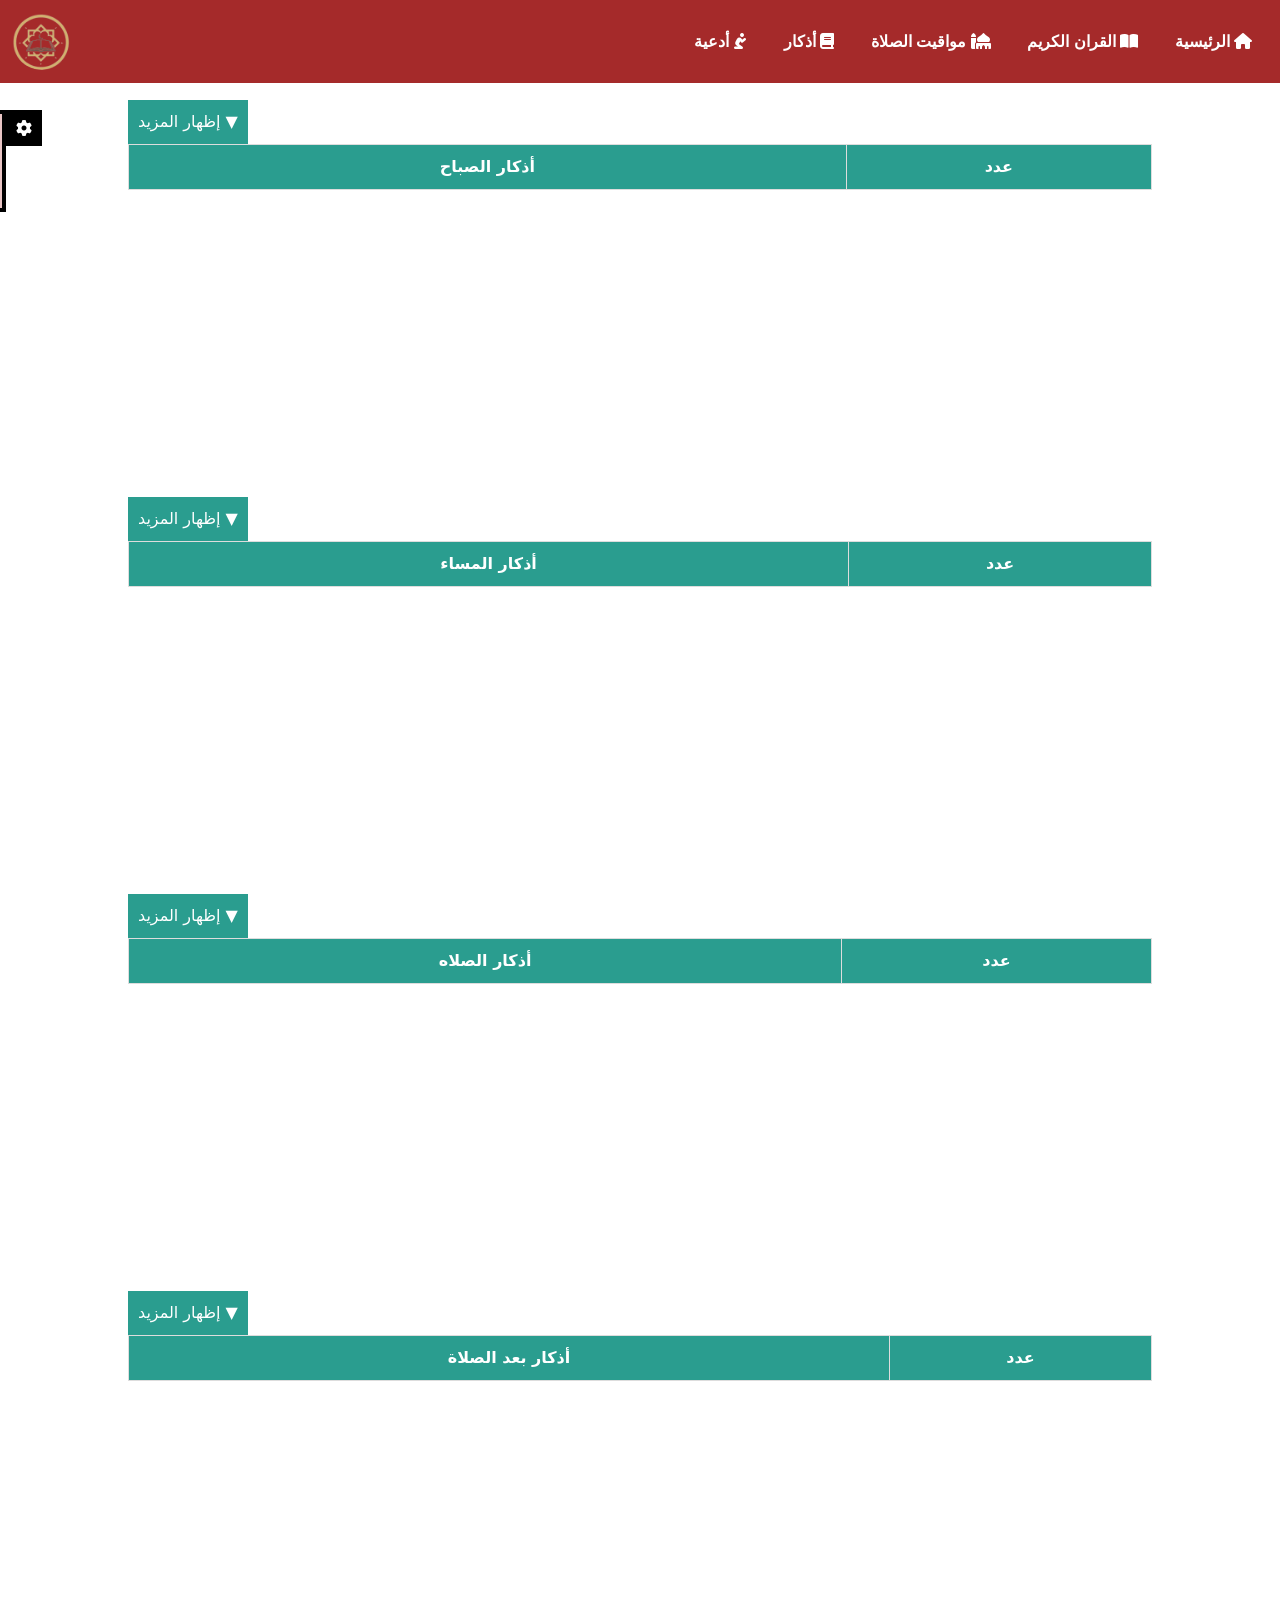
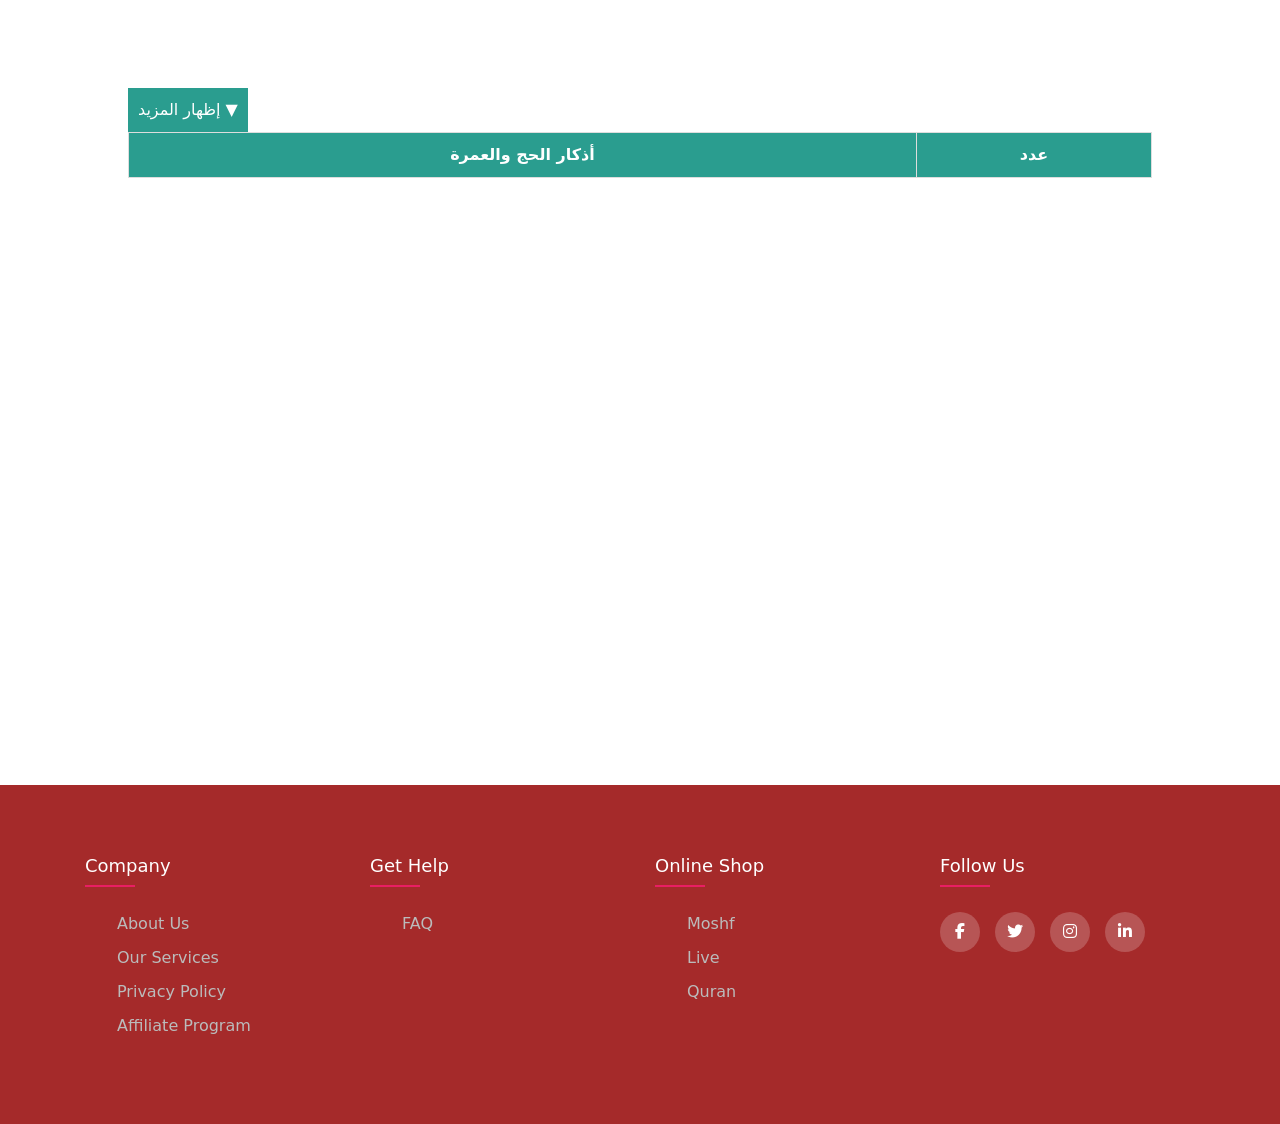
<file: azkar.html>
<!DOCTYPE html>
<html lang="en">
<head>
    <meta charset="UTF-8">
    <meta name="viewport" content="width=device-width, initial-scale=1.0">
    <link rel="stylesheet" href="https://cdnjs.cloudflare.com/ajax/libs/font-awesome/6.7.2/css/all.min.css"
    integrity="sha512-Evv84Mr4kqVGRNSgIGL/F/aIDqQb7xQ2vcrdIwxfjThSH8CSR7PBEakCr51Ck+w+/U6swU2Im1vVX0SVk9ABhg=="
    crossorigin="anonymous" referrerpolicy="no-referrer" />
    <link rel="stylesheet" href="css/bootstrap.min.css">
    <link rel="stylesheet" href="css/azkar.css">
    <title>Azkar</title>
</head>
<body>
      <!-- them -->
  <div id="thems"></div>
    <div id="nav"></div>
    <div class="spinner">
        <span class="loader"></span>
      </div>
    <div class="morningAzkar azkar-section">
        <table class="morning">
            <thead>
                <tr>
                    <button class="more-btn">إظهار المزيد ▼</button>
                    <th>أذكار الصباح</th>
                    <th>عدد</th>
                </tr>
            </thead>
        </table>
    </div>

    <div class="eveningAzkar azkar-section">
        <table class="evening">
            <thead>
                <tr>
                    <button class="more-btn" >إظهار المزيد ▼</button>
                    <th>أذكار المساء</th>
                    <th>عدد</th>
                </tr>
            </thead>
        </table>
    </div>

    <div class="prayer-azkar azkar-section">
        <table class="prayerAzkar">
            <thead>
                <tr>
                    <button class="more-btn" >إظهار المزيد ▼</button>
                    <th>أذكار الصلاه</th>
                    <th>عدد</th>
                </tr>
            </thead>
        </table>
    </div>

    <div class="prayerLaterAzkar azkar-section">
        <table class="prayerLater">
            <thead>
                <tr>
                    <button class="more-btn" >إظهار المزيد ▼</button>
                    <th>أذكار بعد الصلاة</th>
                    <th>عدد</th>
                </tr>
            </thead>
        </table>
    </div>

    <div class="hajjAndUmrahAzkar azkar-section">
        <table class="hajjAndUmrah">
            <thead>
                <tr>
                    <button class="more-btn" >إظهار المزيد ▼</button>
                    <th>أذكار  الحج والعمرة</th>
                    <th>عدد</th>
                </tr>
            </thead>
        </table>
    </div>


    <footer></footer>

    <script src="javaScript/thems.js"></script>
    <script src="javaScript/NavBar.js"></script>
    <script src="javaScript/footer.js"></script>
    <script src="javaScript/jquery-3.7.1.min.js"></script>
    <script src="javaScript/bootstrap.bundle.js"></script>
    <script src="javaScript/azkar.js"></script>

</body>
</html>
</file>
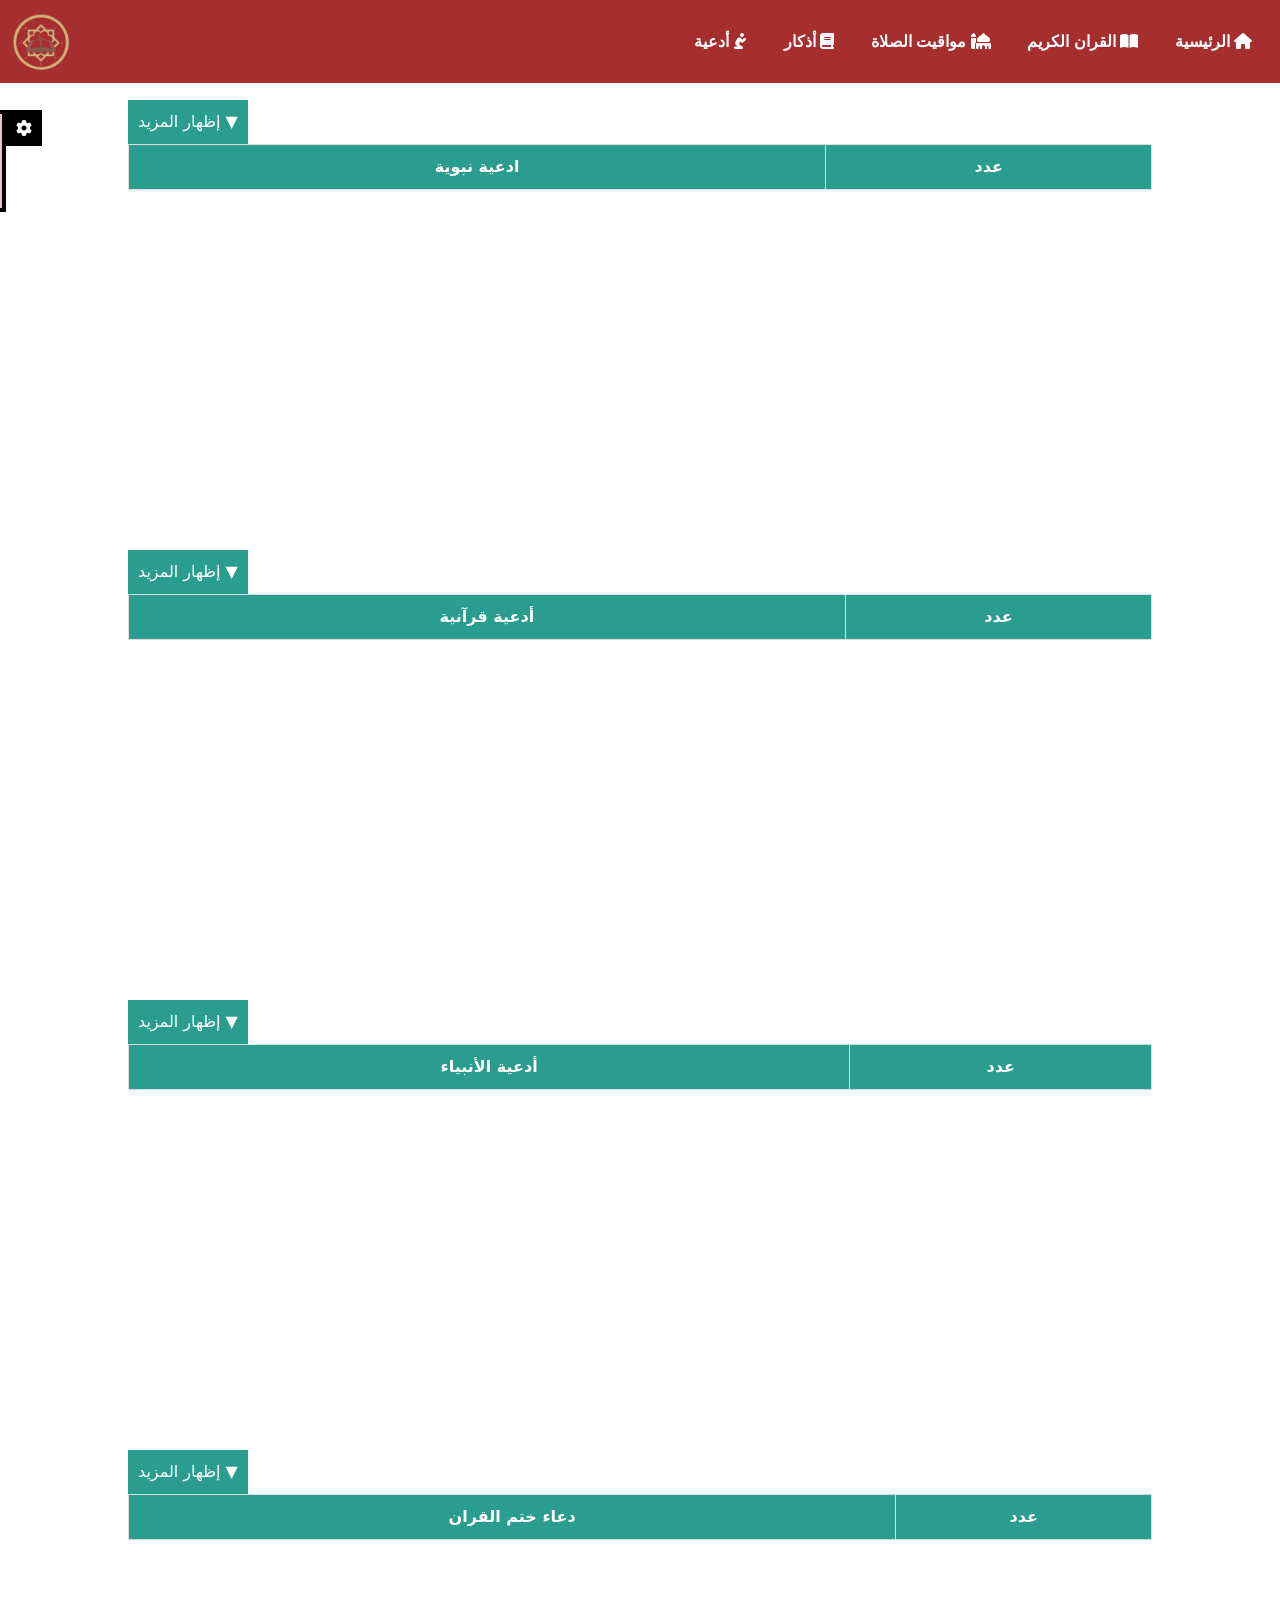
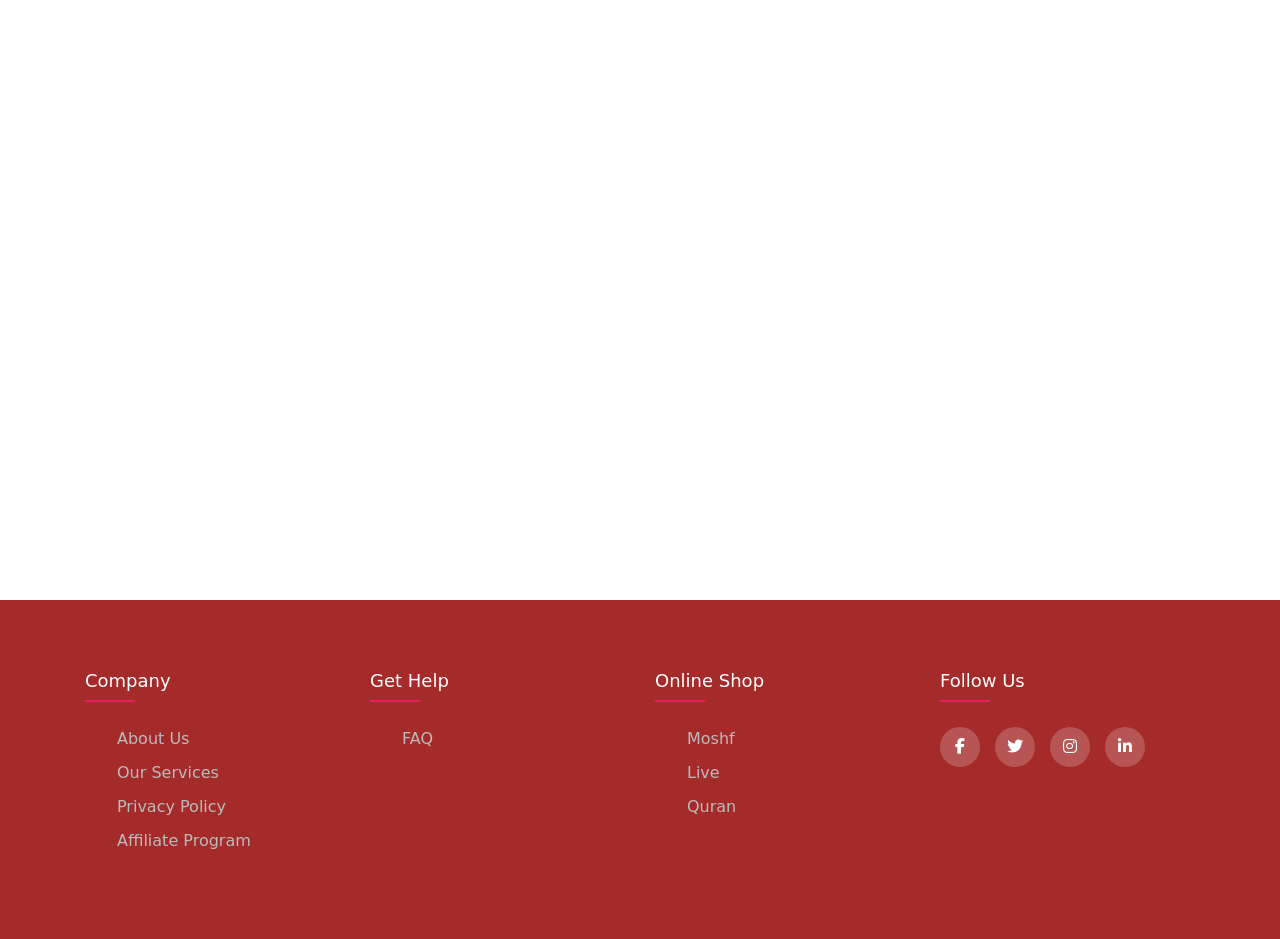
<file: dous.html>
<!DOCTYPE html>
<html lang="en">
<head>
    <meta charset="UTF-8">
    <meta name="viewport" content="width=device-width, initial-scale=1.0">
    <link rel="stylesheet" href="https://cdnjs.cloudflare.com/ajax/libs/font-awesome/6.7.2/css/all.min.css"
    integrity="sha512-Evv84Mr4kqVGRNSgIGL/F/aIDqQb7xQ2vcrdIwxfjThSH8CSR7PBEakCr51Ck+w+/U6swU2Im1vVX0SVk9ABhg=="
    crossorigin="anonymous" referrerpolicy="no-referrer" />
    <link rel="stylesheet" href="css/bootstrap.min.css">

    <link rel="stylesheet" href="css/duas.css">
    <title>Aprayer</title>
</head>
<body>
      <!-- them -->
  <div id="thems"></div>
    <div id="nav"></div>
    <!-- spinner -->
    <div class="spinner">
        <span class="loader"></span>
      </div>
    <div class="prophetic_duas duas-section">
        <table class="propheticDuas">
            <thead>
                <tr>
                    <button class="more-btn">إظهار المزيد ▼</button>
                    <th> ادعية نبوية</th>
                    <th>عدد</th>
                </tr>
            </thead>
        </table>
    </div>

    <div class="quran_duas duas-section">
        <table  class="quranDuas">
            <thead>
                <tr>
                    <button class="more-btn">إظهار المزيد ▼</button>
                    <th>أدعية قرآنية</th>
                    <th>عدد</th>
                </tr>
            </thead>
        </table>
    </div>

    <div class="prophets_duas duas-section">
        <table class="prophetsDuas">
            <thead>
                <tr>
                    <button class="more-btn" >إظهار المزيد ▼</button>
                    <th>أدعية الأنبياء</th>
                    <th>عدد</th>
                </tr>
            </thead>
        </table>
    </div>

    <div class="quran_completion_duas duas-section">
        <table class="quranCompletion">
            <thead>
                <tr>
                    <button class="more-btn">إظهار المزيد ▼</button>
                    <th>دعاء ختم القران</th>
                    <th>عدد</th>
                </tr>
            </thead>
        </table>
    </div>
    <footer></footer>

    <script src="javaScript/thems.js"></script>
    <script src="javaScript/NavBar.js"></script>
    <script src="javaScript/footer.js"></script>
    <script src="javaScript/jquery-3.7.1.min.js"></script>
    <script src="javaScript/bootstrap.bundle.js"></script>
    <script src="javaScript/duas.js"></script>

</body>
</html>
</file>
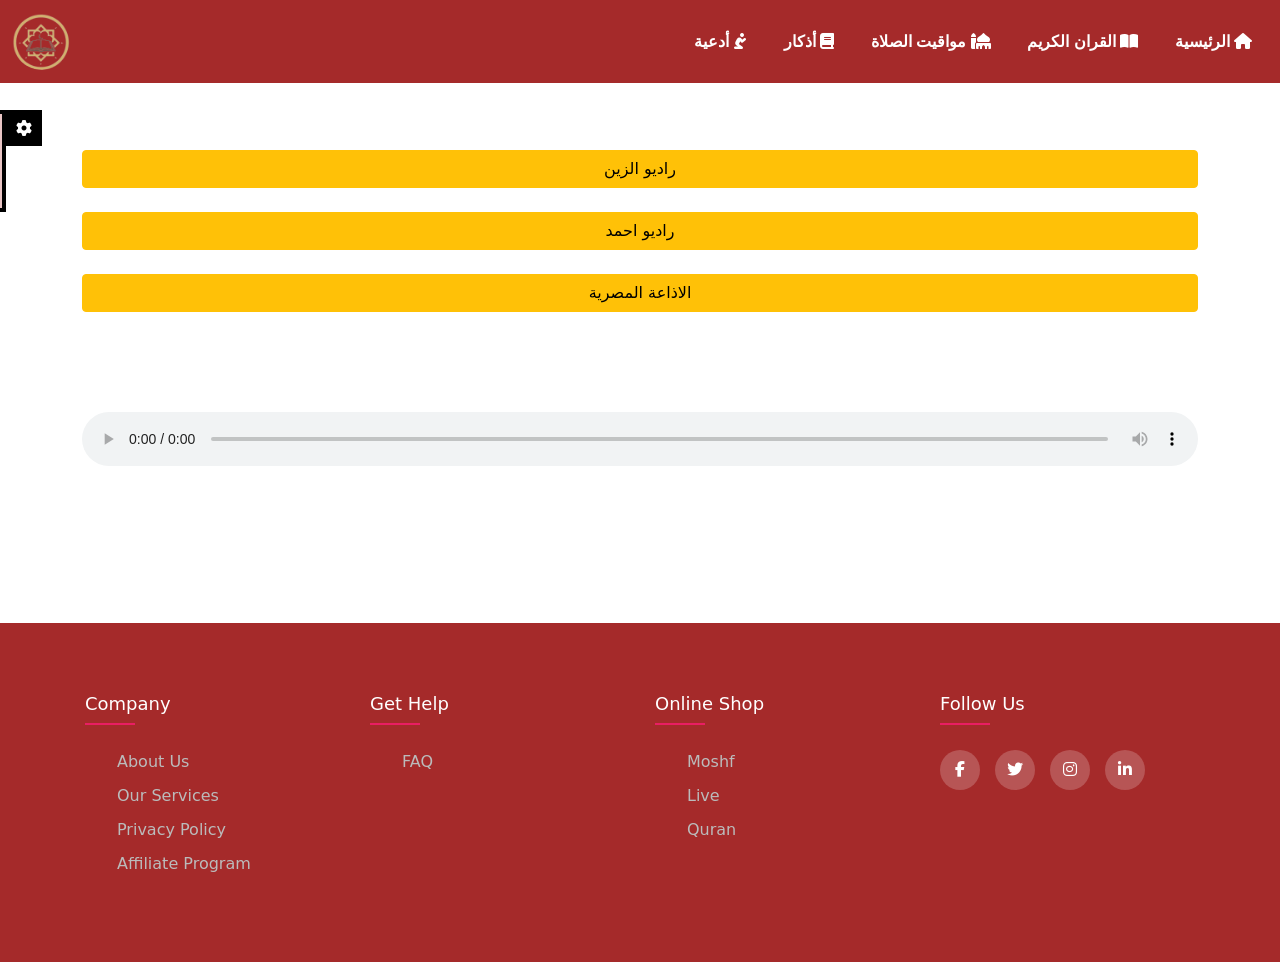
<file: radio.html>
<!DOCTYPE html>
<html lang="en">
<head>
    <meta charset="UTF-8">
    <meta name="viewport" content="width=device-width, initial-scale=1.0">
    <title>Radio</title>
    <link
    rel="stylesheet"
    href="https://cdnjs.cloudflare.com/ajax/libs/font-awesome/6.7.2/css/all.min.css"
    integrity="sha512-Evv84Mr4kqVGRNSgIGL/F/aIDqQb7xQ2vcrdIwxfjThSH8CSR7PBEakCr51Ck+w+/U6swU2Im1vVX0SVk9ABhg=="
    crossorigin="anonymous"
    referrerpolicy="no-referrer"
  />
    <link rel="stylesheet" href="css/bootstrap.min.css">
    <link rel="stylesheet" href="css/style.css">
  </head>
<body>


  <div id="nav"></div>


<!-- them -->
<div id="thems"></div>

  <div class="container w-100" style="margin-top: 150px;">
    <div class="row d-flex flex-column gap-4">
      <div class="col-12">
<button id="radioAlzain" class="btn btn-warning  w-100"> راديو الزين</button>
</div>
<div class="col-12">
  <button id="radioAhmed" class="btn btn-warning w-100"> راديو احمد</button>
</div>
<div class="col-12">
  <button id="egypt" class="btn btn-warning w-100">الاذاعة المصرية</button>
</div>
      </div>
    </div>
  </div>

  <div class="container">
    <audio src="" id="radioLive" controls class="w-100" style="margin-top: 100px;" ></audio> 
  </div>

<footer style="margin-top: 150px;"></footer>
<script src="javaScript/thems.js"></script>
  <script src="javaScript/NavBar.js"></script>
  <script src="javaScript/footer.js"></script>
  <script src="javaScript/bootstrap.bundle.js"></script>
  <script src="javaScript/jquery-3.7.1.min.js"></script>
  <script src="javaScript/radio.js"></script>
</body>
</html>
</file>
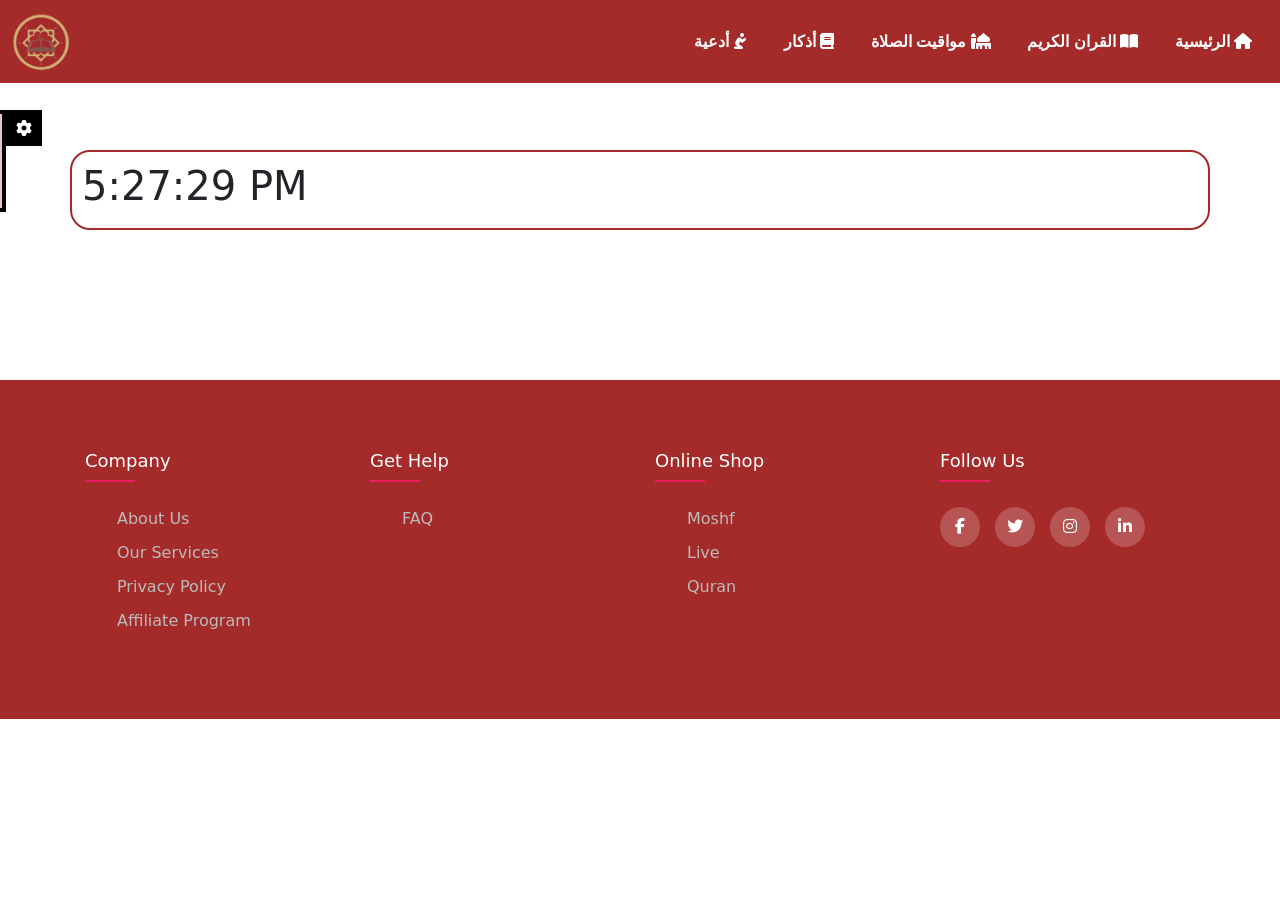
<file: time.html>
<!DOCTYPE html>
<html lang="en">

<head>
  <meta charset="UTF-8">
  <meta name="viewport" content="width=device-width, initial-scale=1.0">
  <link
  rel="stylesheet"
  href="https://cdnjs.cloudflare.com/ajax/libs/font-awesome/6.7.2/css/all.min.css"
  integrity="sha512-Evv84Mr4kqVGRNSgIGL/F/aIDqQb7xQ2vcrdIwxfjThSH8CSR7PBEakCr51Ck+w+/U6swU2Im1vVX0SVk9ABhg=="
  crossorigin="anonymous"
  referrerpolicy="no-referrer"
/>
  <link rel="stylesheet" href="https://cdn.jsdelivr.net/npm/swiper@11/swiper-bundle.min.css" />
  <link rel="stylesheet" href="/css/bootstrap.min.css" />
  <link rel="stylesheet" href="/css/style.css" />
  <link rel="stylesheet" href="/css/time.css" />

  <title>Time</title>
</head>

<body>
  <!-- them -->
  <div id="thems"></div>
  <div id="nav"></div>
  <div class="times container col-12 d-flex justify-content-between text-center align-items-center"
    style="margin-top:150px;border:solid 2px brown;  border-radius: 20px;padding: 10px;">
    <div class="clock"></div>
    <div class="nextTime d-flex flex-column">
    </div>
  </div>

  <div class="container" style="height:auto;margin-top:50px;margin-bottom: 100px;">
    <div class="d-flex justify-content-between flex-wrap ttime">
    </div>
  </div>
  <footer></footer>


  <script src="javaScript/thems.js"></script>
  <script src="javaScript/NavBar.js"></script>
  <script src="javaScript/footer.js"></script>
  <script src="javaScript/bootstrap.bundle.js"></script>
  <script src="javaScript/jquery-3.7.1.min.js"></script>
  <script src="https://cdn.jsdelivr.net/npm/swiper@11/swiper-bundle.min.js"></script>
  <script src="javaScript/time.js"></script>
</body>

</html>
</file>
<file: css/azkar.css>
body{
  overflow: hidden;
}


/* spinner */
.spinner{
  position: fixed;
  top:0;
  left: 0%;
  right: 0%;
  bottom:0;
  background-color: #333;
  display: flex;
  justify-content: center;
  align-items: center;
  z-index: 100000000;
}
.loader {
  position: relative;
  width: 64px;
  height: 64px;
  background: #fff;
  border-radius: 50%;
  overflow: hidden;
}
.loader:after{
  content: '';
  position: absolute;
  inset: 8px;
  margin: auto;
  background: #222b32;
   border-radius: 50%;
}
.loader:before{
  content: '';
  position: absolute;
  inset: 0px;
  margin: auto;
  background: #de3500;
  animation: crlMugLoader 2s linear infinite alternate;
}
@keyframes crlMugLoader {
  0%  ,10% { transform: translateY(64px) }
  90% , 100% { transform: translateY(0px) }
}
.logo {
  width: 60px;
  border-radius: 100%;
}
.navbar-nav{
    display: flex;
    gap:5px;
  }
  #nav{
    background-color: #a52a2a;
    position: fixed;
    width: 100%;
    z-index: 1000000;
    top: 0%;
    display: none;
  }
  .list{
    color:white;
    padding: 10px;
    border-radius: 5px;
    transition: 0.3s ease;
    font-weight: bold;
    font-family: 'MiSansArabic', sans-serif;
    text-decoration: none;
  }
  
  .list:hover {
    color: #e0a4a4;
  } 

  .morningAzkar,.eveningAzkar,
  .prayerLaterAzkar,.prayer-azkar,.hajjAndUmrahAzkar{
    width: 80%;
    margin: 20px auto;
    margin-top: 100px;
    height:297px;
    overflow: hidden;
}
table {
    width: 100%;
    border-collapse: collapse;
    background: white;
}
th, td {
    border: 1px solid #ddd;
    padding: 10px;
    text-align: center;
}
th {
    background: #2a9d8f;
    color: white;
}
.more-btn {
    background: #2a9d8f;
    color: white;
    border: none;
    padding: 10px;
    cursor: pointer;
}
.more{
  height: auto;
}
/* footer */
ul {
    list-style: none;
  }
  
  .footer {
    background-color: brown;
    padding: 70px 0;
    margin-top: 400px;
  }
  
  .footer-col {
    width: 25%;
    padding: 0 15px;
  }
  
  .footer-col h4 {
    font-size: 18px;
    color: #ffffff;
    text-transform: capitalize;
    margin-bottom: 35px;
    font-weight: 500;
    position: relative;
  }
  
  .footer-col h4::before {
    content: '';
    position: absolute;
    left: 0;
    bottom: -10px;
    background-color: #e91e63;
    height: 2px;
    box-sizing: border-box;
    width: 50px;
  }
  
  .footer-col ul li:not(:last-child) {
    margin-bottom: 10px;
  }
  
  .footer-col ul li a {
    font-size: 16px;
    text-transform: capitalize;
    color: #ffffff;
    text-decoration: none;
    font-weight: 300;
    color: #bbbbbb;
    display: block;
    transition: all 0.3s ease;
  }
  
  .footer-col ul li a:hover {
    color: #ffffff;
    padding-left: 8px;
  }
  
  .footer-col .social-links a {
    display: inline-block;
    height: 40px;
    width: 40px;
    background-color: rgba(255, 255, 255, 0.2);
    margin: 0 10px 10px 0;
    text-align: center;
    line-height: 40px;
    border-radius: 50%;
    color: #ffffff;
    transition: all 0.5s ease;
  }
  
  .footer-col .social-links a:hover {
    color: #24262b;
    background-color: #ffffff;
  }
  
.box{
    width: fit-content;
    display: flex;
    align-items: start;
    position: fixed;
    top: 110px;
    left: -227.75px;
  }
  .box .colors{
    color: white;
    background-color: #e9c5c5;
    border: solid 4px black;
    padding: 10px;


  }
  .box .costmize{
background-color: #f3f3f3;
  }
  .box i{
    background-color: black;
    color: white;
    padding: 10px;
    cursor: pointer;
  }
  .color-item{
    display: inline-block;
    width: 30px;
    height: 30px;
    background-color: orange;
  }
  #loading{
    width: 100%;
    height: 100vh;
    position: fixed;
    background-color:gray;
    top:0;
    left:0;
    bottom: 0;
    right: 0;
    color: white;
    padding: 15px 20px;
    border-radius: 8px;
    font-size: 18px;
    z-index: 10000;
    display: none;
    display: flex;
    justify-content: center;
    align-items: center;
    gap: 5px;
}


/*responsive*/
@media(max-width: 767px){
    .footer-col{
      width: 50%;
      margin-bottom: 30px;
  }
  }
  @media(max-width: 574px){
    .footer-col{
      width: 50%;
  }
  }
</file>
<file: css/duas.css>
body{
  overflow: hidden;
}


/* spinner */
.spinner{
  position: fixed;
  top:0;
  left: 0%;
  right: 0%;
  bottom:0;
  background-color: #333;
  display: flex;
  justify-content: center;
  align-items: center;
  z-index: 10000000000;
}
.loader {
  position: relative;
  width: 64px;
  height: 64px;
  background: #fff;
  border-radius: 50%;
  overflow: hidden;
}
.loader:after{
  content: '';
  position: absolute;
  inset: 8px;
  margin: auto;
  background: #222b32;
   border-radius: 50%;
}
.loader:before{
  content: '';
  position: absolute;
  inset: 0px;
  margin: auto;
  background: #de3500;
  animation: crlMugLoader 2s linear infinite alternate;
}
@keyframes crlMugLoader {
  0%  ,10% { transform: translateY(64px) }
  90% , 100% { transform: translateY(0px) }
}
.logo {
  width: 60px;
  border-radius: 100%;
}
.navbar-nav{
    display: flex;
    gap:5px;
  }
  #nav{
    background-color: #a52a2a;
    position: fixed;
    width: 100%;
    z-index: 1000000;
    top: 0%;
    display: none;
  }
  .list{
    color:white;
    padding: 10px;
    border-radius: 5px;
    transition: 0.3s ease;
    font-weight: bold;
    font-family: 'MiSansArabic', sans-serif;
    text-decoration: none;
  }
  
  .list:hover {
    color: #e0a4a4;
  }
  .prophetic_duas,.quran_duas,
  .prophets_duas,.quran_completion_duas{
    width: 80%;
    margin: 20px auto;
    margin-top: 100px;
    height:350px;
    overflow: hidden;
  background: white;

} 
table {
  width: 100%;
  border-collapse: collapse;
  background: white;
}
th, td {
  border: 1px solid #ddd;
  padding: 10px;
  text-align: center;
}
th {
  background: #2a9d8f;
  color: white;
}
.more-btn {
  background: #2a9d8f;
  color: white;
  border: none;
  padding: 10px;
  cursor: pointer;
}
.more{
height: auto;
}

/* footer */
ul {
    list-style: none;
  }
  
  .footer {
    background-color: brown;
    padding: 70px 0;
    margin-top: 400px;
  }
  
  .footer-col {
    width: 25%;
    padding: 0 15px;
  }
  
  .footer-col h4 {
    font-size: 18px;
    color: #ffffff;
    text-transform: capitalize;
    margin-bottom: 35px;
    font-weight: 500;
    position: relative;
  }
  
  .footer-col h4::before {
    content: '';
    position: absolute;
    left: 0;
    bottom: -10px;
    background-color: #e91e63;
    height: 2px;
    box-sizing: border-box;
    width: 50px;
  }
  
  .footer-col ul li:not(:last-child) {
    margin-bottom: 10px;
  }
  
  .footer-col ul li a {
    font-size: 16px;
    text-transform: capitalize;
    color: #ffffff;
    text-decoration: none;
    font-weight: 300;
    color: #bbbbbb;
    display: block;
    transition: all 0.3s ease;
  }
  
  .footer-col ul li a:hover {
    color: #ffffff;
    padding-left: 8px;
  }
  
  .footer-col .social-links a {
    display: inline-block;
    height: 40px;
    width: 40px;
    background-color: rgba(255, 255, 255, 0.2);
    margin: 0 10px 10px 0;
    text-align: center;
    line-height: 40px;
    border-radius: 50%;
    color: #ffffff;
    transition: all 0.5s ease;
  }
  
  .footer-col .social-links a:hover {
    color: #24262b;
    background-color: #ffffff;
  }
  
.box{
    width: fit-content;
    display: flex;
    align-items: start;
    position: fixed;
    top: 110px;
    left: -227.75px;
  }
  .box .colors{
    color: white;
    background-color: #e9c5c5;
    border: solid 4px black;
    padding: 10px;


  }
  .box .costmize{
background-color: #f3f3f3;
  }
  .box i{
    background-color: black;
    color: white;
    padding: 10px;
    cursor: pointer;
  }
  .color-item{
    display: inline-block;
    width: 30px;
    height: 30px;
    background-color: orange;
  }
  #loading{
    width: 100%;
    height: 100vh;
    position: fixed;
    background-color:gray;
    top:0;
    left:0;
    bottom: 0;
    right: 0;
    color: white;
    padding: 15px 20px;
    border-radius: 8px;
    font-size: 18px;
    z-index: 10000;
    display: none;
    display: flex;
    justify-content: center;
    align-items: center;
    gap: 5px;
}

/*responsive*/
@media(max-width: 767px){
    .footer-col{
      width: 50%;
      margin-bottom: 30px;
  }
  }
  @media(max-width: 574px){
    .footer-col{
      width: 50%;
  }
  }
</file>
<file: css/style.css>
body{
  overflow: hidden;
}
/* spinner */
.spinner{
  position: fixed;
  top:0;
  left: 0%;
  right: 0%;
  bottom:0;
  background-color: #333;
  display: flex;
  justify-content: center;
  align-items: center;
  z-index: 100000000;
}
.loader {
  position: relative;
  width: 64px;
  height: 64px;
  background: #fff;
  border-radius: 50%;
  overflow: hidden;
}
.loader:after{
  content: '';
  position: absolute;
  inset: 8px;
  margin: auto;
  background: #222b32;
   border-radius: 50%;
}
.loader:before{
  content: '';
  position: absolute;
  inset: 0px;
  margin: auto;
  background: #de3500;
  animation: crlMugLoader 2s linear infinite alternate;
}
@keyframes crlMugLoader {
  0%  ,10% { transform: translateY(64px) }
  90% , 100% { transform: translateY(0px) }
}
.modal{
  z-index: 10000000000;
}
.website {
  width: 0px;
  height: 10px;
  margin: auto;
  background-color: #a52a2a;
}

.player {
  transition: 1s;
  display: none;
  background: #f3f3f3;
  padding: 20px;
  border-radius: 10px;
  width: 300px;
  margin: auto;
  box-shadow: 0px 4px 8px rgba(0, 0, 0, 0.2);
}

.logo {
  width: 60px;
  border-radius: 100%;
}

.them {
  background-color: #a52a2a;
}

.navbar-nav{
  display: flex;
  gap:5px;
}
#nav,#navHome {
  background-color: #a52a2a;
  position: fixed;
  width: 100%;
  z-index: 1000000;
  top: 0%;
  display: none;
}
.list{
  color:white;
  padding: 10px;
  border-radius: 5px;
  transition: 0.3s ease;
  font-weight: bold;
  font-family: 'MiSansArabic', sans-serif;
  text-decoration: none;
}

.list:hover {
  color: #e0a4a4;
} 
#radioButton {
  background-color: #1AC15C;
  border: none;
  border-radius: 4px;
  margin-left: .5rem;
  box-shadow: 0 2px 8px 0 #1AC15C;
  justify-content: center;
  align-items: center;
  padding: 10px;
  border-radius: 5px;
  font-weight: bold;
  font-family: 'MiSansArabic', sans-serif;
  display: none;
}

#radioButton:hover {
  background-color: #ff0000d8;
}

.slid-row {
  height: 200px;
  align-items: center;
  position: relative;
}

.slid-row img {
  height: 200px;
  width: 80%;
  object-fit: cover;
}

.mopile-child {
  display: flex;
  justify-content: end;
}

.menu,
.fa-circle-play {
  font-size: 2rem;
  cursor: pointer;
}

.input-serch {
  width: 80%;
  margin: auto;

}

.serch-icon {
  transform: translateX(-50%);
  left: 85%;
  top: 10px;
}

.name {
  display: flex;
  flex-wrap: wrap;
  justify-content: space-between;
  text-align: center;
}

.serch-name {
  width: 30%;
  border: 2px solid gray;
  border-radius: 20px;
  padding: 15px;
  margin: 10px;
  display: flex;
  justify-content: center;
  align-items: center;
}
.all-reciters{
  display: flex;
  justify-content: end;
  gap: 7px;
}
.all-reciters span{
  display: inline-block;
  margin-right: 10px;
  background-color: #1AC15C;
  cursor: pointer;
  padding: 10px;
  border-radius: 7px;
  color: white;
  font-weight: bold;
}
.background .arrow {
  background-color: #80808098;
  display: flex;
  justify-content: center;
  align-items: center;
  margin-top: 300px;
  border-radius: 100%;
  display: none;
}

.background .arrow i {
  padding: 20px;
  font-size: 30px;
  color: brown;
  animation-name: spped;
  animation-duration: .75s;
  animation-iteration-count: infinite;
  scroll-behavior: smooth;
}

@keyframes spped {

  50% {
    transform: translateY(-10px);

  }
}

.sc1 {
  margin: 100px auto;
  padding: 15px;
  position: relative;
  background-color: rgba(165, 42, 42, 0.678);
}

.sc1 .sc1-image {
  width: 100px;
  position: absolute;
  top: -50px;
  left: -50px;
  border-radius: 50%;
}

.sc2 {
  width: 100%;
  background-color: rgba(165, 42, 42, 0.568);
  display: flex;
  justify-content: center;
  align-items: center;
  text-align: center;
  position: relative;
  margin-top: 80px;
  height: auto;
}

.sc2 .hadith-logo {
  position: absolute;
  width: 100px;
  border-radius: 50%;
  right: -25px;
  top: -50px;
}

.reciters-name {
  margin-bottom: 80px;
}

.background {
  width: 100%;
  height: 100vh;
  background-image: url('/dist/image/001.jpeg');
  background-size: cover;
  background-position: center;
  background-repeat: no-repeat;
  background-color: rgba(255, 0, 0, 0.308);
  display: flex;
  justify-content: center;
  align-items: center;
}

/* swiper slid */
.swiper-container {
  width: 80%;
  height: 290px;
  margin: auto;
  margin-top: 50px;
  overflow: hidden;
}

.swiper-slide {
  display: flex;
  align-items: center;
  justify-content: center;
  padding: 20px;
  border-radius: 10px;
  margin-bottom: 10px;
}
.video {
  display: flex;
  width: 100%;
  height: 400px;
  margin-bottom: 80px;
  margin-top: 25px;
}

.video video {
  padding: 10px;
}

.date {
  border: 2px solid brown;
  display: flex;
  justify-content: space-between;
  padding: 10px;
  border-radius: 20px;
}

/* footer */
ul {
  list-style: none;
}

.footer {
  background-color: brown;
  padding: 70px 0;
}

.footer-col {
  width: 25%;
  padding: 0 15px;
}

.footer-col h4 {
  font-size: 18px;
  color: #ffffff;
  text-transform: capitalize;
  margin-bottom: 35px;
  font-weight: 500;
  position: relative;
}

.footer-col h4::before {
  content: '';
  position: absolute;
  left: 0;
  bottom: -10px;
  background-color: #e91e63;
  height: 2px;
  box-sizing: border-box;
  width: 50px;
}

.footer-col ul li:not(:last-child) {
  margin-bottom: 10px;
}

.footer-col ul li a {
  font-size: 16px;
  text-transform: capitalize;
  color: #ffffff;
  text-decoration: none;
  font-weight: 300;
  color: #bbbbbb;
  display: block;
  transition: all 0.3s ease;
}

.footer-col ul li a:hover {
  color: #ffffff;
  padding-left: 8px;
}

.footer-col .social-links a {
  display: inline-block;
  height: 40px;
  width: 40px;
  background-color: rgba(255, 255, 255, 0.2);
  margin: 0 10px 10px 0;
  text-align: center;
  line-height: 40px;
  border-radius: 50%;
  color: #ffffff;
  transition: all 0.5s ease;
}

.footer-col .social-links a:hover {
  color: #24262b;
  background-color: #ffffff;
}

#quranLive,
#sunaLive {
  width: 100%;
  height: 400px;
  display: none;
}

.playVideo {
  position: absolute;
  top: 50%;
}

.box {
  width: fit-content;
  display: flex;
  align-items: start;
  position: fixed;
  top: 110px;
  left: -227.75px;
  z-index: 10000;
  display: none;
}

.box .colors {
  color: white;
  background-color: #e9c5c5;
  border: solid 4px black;
  padding: 10px;
}

.box .costmize {
  background-color: #f3f3f3;
}

.box i {
  background-color: black;
  color: white;
  padding: 10px;
  cursor: pointer;
}

.color-item {
  display: inline-block;
  width: 30px;
  height: 30px;
  background-color: orange;
}

/*responsive*/
@media(max-width: 767px) {
  .footer-col {
    width: 50%;
    margin-bottom: 30px;
  }
}

@media(max-width: 574px) {
  .footer-col {
    width: 50%;
  }
}

@media only screen and (max-width: 575px) {
  .mopile-pirant {
    flex-direction: column;
    gap: 3px;
  }

  .mopile-child {
    display: flex;
    justify-content: center;
    margin-top: 10px;
    margin-bottom: 10px;
  }

  .modal {
    width: 100%;
    margin-left: auto;
    z-index: 10000000000;
  }

  .serch-name {
    width: calc(100%/1);
    border: 2px solid gray;
    border-radius: 20px;
    padding: 15px;
    margin: 10px;
  }

  .hadith-logo,
  .sc1-image {
    display: none;
  }
}

@media (min-width:576px) and (max-width:770px) {
  .serch-name {
    width: 45%;
    border: 2px solid gray;
    border-radius: 20px;
    padding: 15px;
    margin: 10px;
  }
}
</file>
<file: css/time.css>
.navbar-nav{
  display: flex;
  gap: 5px;
}
#nav{
  background-color: #a52a2a;
  position: fixed;
  width: 100%;
  z-index: 1000000;
  top: 0%;
  display: none;
}
.time-piranr{
  padding: 15px;
  margin-top: 20px;
  background-image: url("/dist/image/time001.jpeg");
  background-size:cover;
  background-repeat: no-repeat;
  background-position:center;
  border-radius: 20px;
}
.time-piranr div{
  display: flex;
  justify-content: space-between;
  gap: 10px;

}
.time-piranr div div{
  padding: 10px;
  border: 2px solid brown;
  border-radius: 20px;
  width: 250px;
  display: flex;
  justify-content: center;
  color: white;
  font-weight:500;
  background-color: rgba(255, 255, 255, 0.13);
  backdrop-filter: blur(15px);
}
.azanTime{
  display: flex;
  justify-content: space-around;
}

.box{
    width: fit-content;
    display: flex;
    align-items: start;
    position: fixed;
    top: 110px;
    left: -227.75px;
    z-index: 100;
    display: none;
  }
  .box .colors{
    color: white;
    background-color: #e9c5c5;
    border: solid 4px black;
    padding: 10px;
  }
  .box .costmize{
background-color: #f3f3f3;
  }
  .box i{
    background-color: black;
    color: white;
    padding: 10px;
    cursor: pointer;
  }
  .color-item{
    display: inline-block;
    width: 30px;
    height: 30px;
    background-color: orange;
  }
</file>
